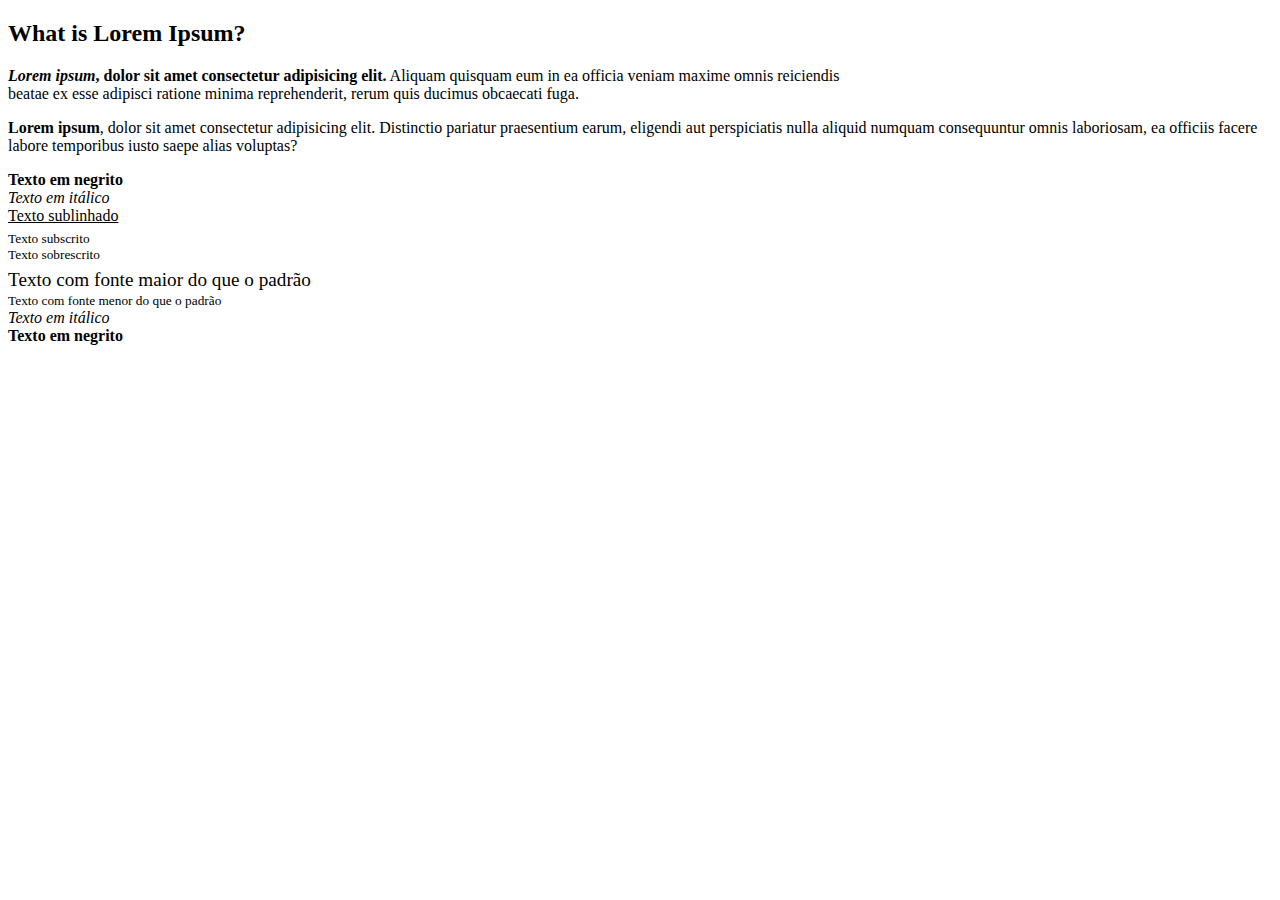
<file: Frontend_2024/paginadaaula/index.html>
<!DOCTYPE html>
<html lang="pt-BR">
<head>
    <meta charset="UTF-8">
    <title>Página inicial</title>
</head>
<body>
    <h2>What is Lorem Ipsum?</h2>
    <p><b><i>Lorem ipsum</i>, dolor sit amet consectetur adipisicing elit.</b> Aliquam quisquam eum in ea officia veniam maxime omnis reiciendis </br> beatae ex esse adipisci ratione minima reprehenderit, rerum quis ducimus obcaecati fuga.</p>
    <p><strong> Lorem ipsum</strong>, dolor sit amet consectetur adipisicing elit. Distinctio pariatur praesentium earum, eligendi aut perspiciatis nulla aliquid numquam consequuntur omnis laboriosam, ea officiis facere labore temporibus iusto saepe alias voluptas?</p>

    <p>
        <b>Texto em negrito</b><br>
        <i>Texto em itálico</i><br>
        <u>Texto sublinhado</u><br>
        <sub>Texto subscrito</sub><br>
        <sup>Texto sobrescrito</sup><br>
        <big>Texto com fonte maior do que o padrão</big><br>
        <small>Texto com fonte menor do que o padrão</small><br>
        <em>Texto em itálico</em><br>
        <strong>Texto em negrito</strong>
    </p>
    
</body>
</html>
</file>
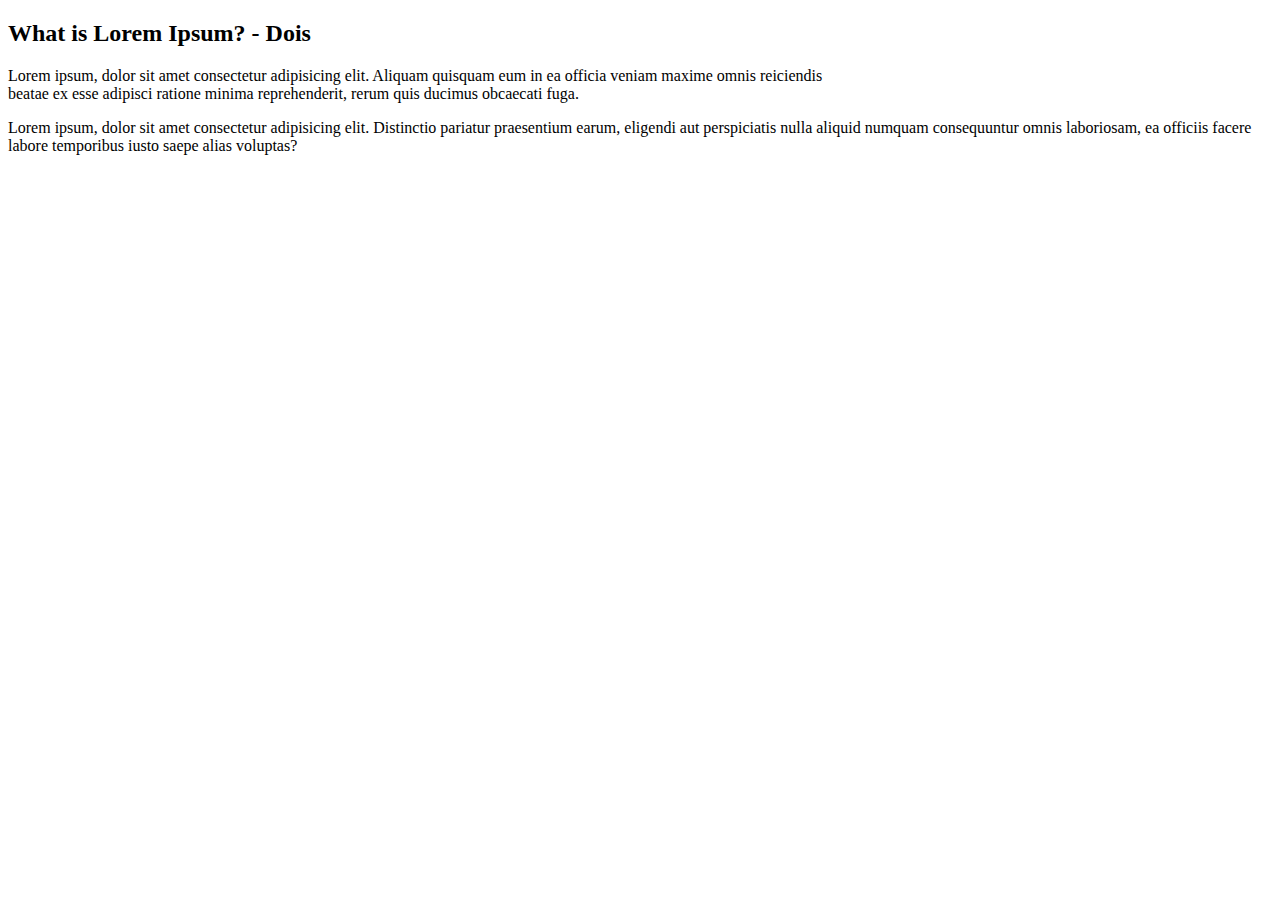
<file: Frontend_2024/paginadaaula/pastadois/index.html>
<!DOCTYPE html>
<html lang="pt-BR">
<head>
    <meta charset="UTF-8">
    <title>Página Dois</title>
</head>
<body>
    <h2>What is Lorem Ipsum? - Dois</h2>
    <p>Lorem ipsum, dolor sit amet consectetur adipisicing elit. Aliquam quisquam eum in ea officia veniam maxime omnis reiciendis </br> beatae ex esse adipisci ratione minima reprehenderit, rerum quis ducimus obcaecati fuga.</p>
    <p>Lorem ipsum, dolor sit amet consectetur adipisicing elit. Distinctio pariatur praesentium earum, eligendi aut perspiciatis nulla aliquid numquam consequuntur omnis laboriosam, ea officiis facere labore temporibus iusto saepe alias voluptas?</p>
</body>
</html>
</file>
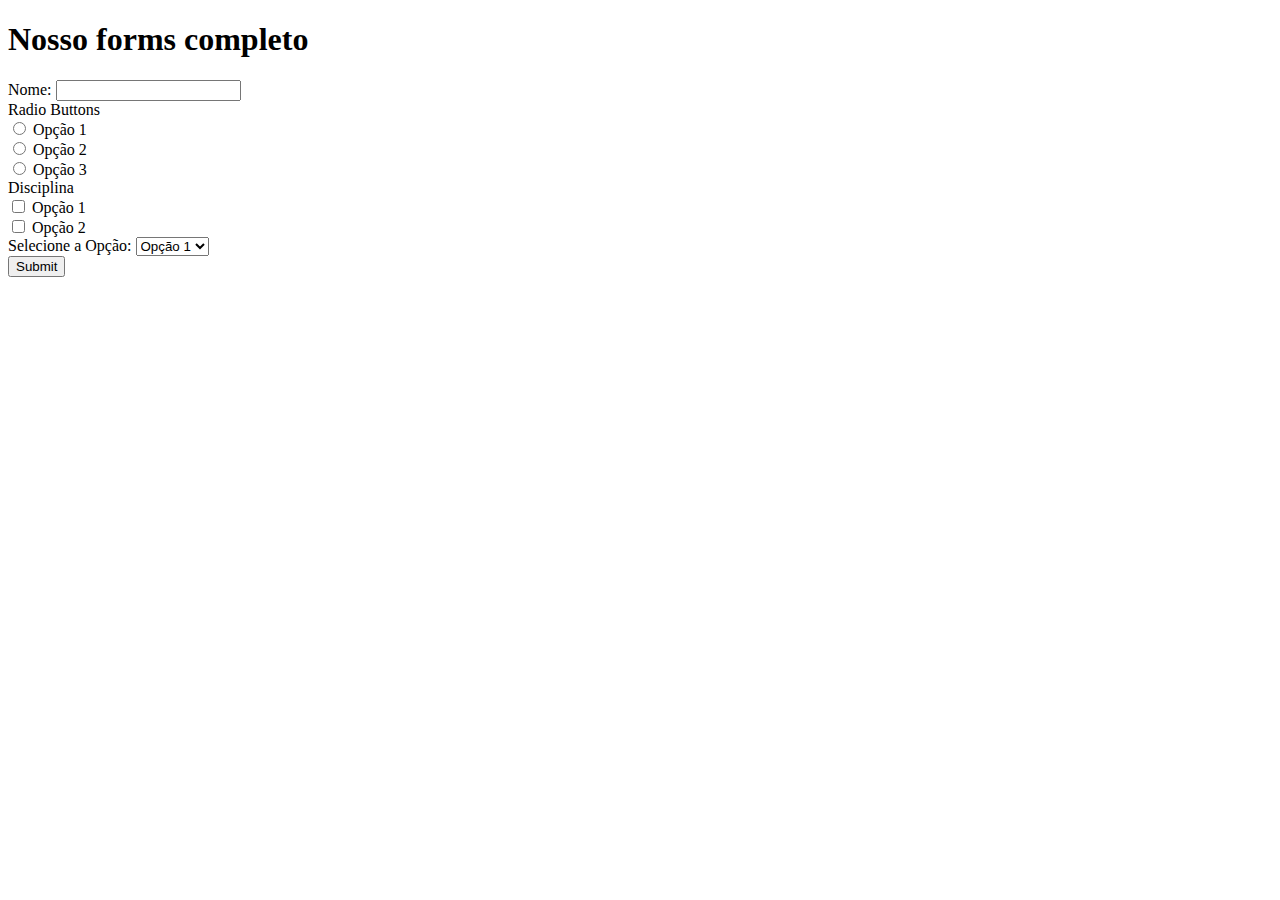
<file: Frontend_2024/aula_front_23.10.24.html>
<!DOCTYPE html>
<html lang="pt-br">
<head>
    <meta charset="UTF-8">
    <meta name="viewport" content="width=device-wdith,inital-scale=1.0">
    <title>Forms Completo</title>
</head>
<body>

    <h1>Nosso forms completo</h1>
    <form id="FormCompleto" class="FormsCompleto" method="get" action="paginaexemplo.html">
        <label for="campoName" id="lblNome">Nome</label>:
        <input type="text" id="campoName" name="nome">
<br>
        <label>Radio Buttons</label>
        <br>
        <input type="radio" id="opção1" name="opção" value="opção1">
        <label for="opção1">Opção 1</label>
        <br>
        <input type="radio" id="opção2" name="opção" value="opção2">
        <label for="opção2">Opção 2</label>
        <br>
        <input type="radio" id="opção3" name="opção" value="opção3">
        <label for="opção3">Opção 3</label>
<br>
        <label>Disciplina</label>
        <br>
        <input type="checkbox" id="checkbox1" name="Disciplina" value="checkboxv1">
        <label for="checkbox1">Opção 1</label>
        <br>
        <input type="checkbox" id="checkbox2" name="Disciplina" value="checkboxv2">
        <label for="checkbox2">Opção 2</label>
        <br>
        <label for="selecionarOpção">Selecione a Opção:</label>
        <select id="selecionarOpção" name="selecionarOpção">
            <option value="opcao1">Opção 1</option>
            <option value="opcao2">Opção 2</option>
        </select>
        
        <br>
        <input type="submit">
    </form>
</body>
</html>
</file>
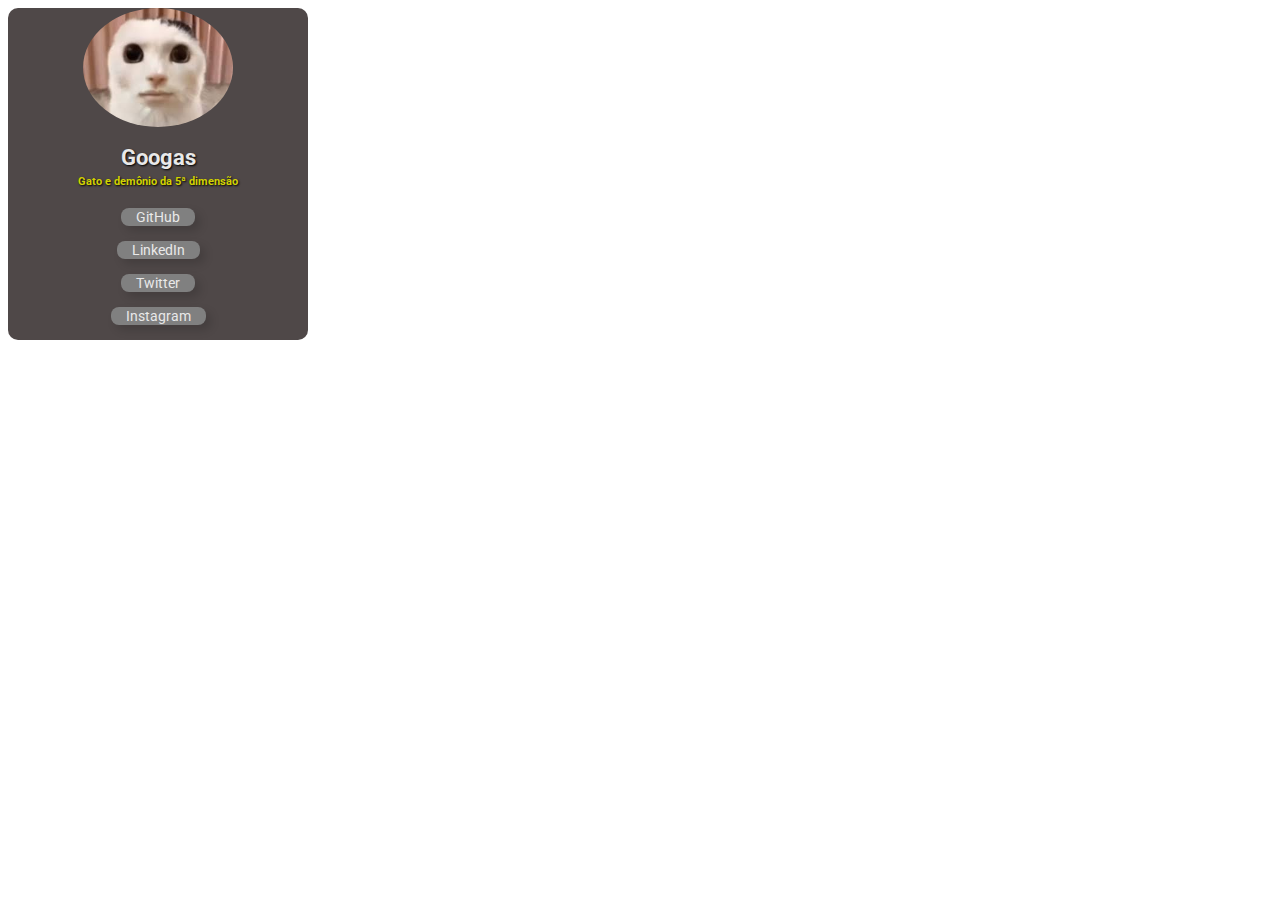
<file: Frontend_2024/aula_front_301024.html>
<!DOCTYPE html>
<html lang="pt-BR">
<head>
    <link rel="preconnect" href="https://fonts.googleapis.com">
    <link rel="preconnect" href="https://fonts.gstatic.com" crossorigin>
    <link href="https://fonts.googleapis.com/css2?family=Roboto:ital,wght@0,100;0,300;0,400;0,500;0,700;0,900;1,100;1,300;1,400;1,500;1,700;1,900&display=swap" rel="stylesheet">
    <meta charset="UTF-8">
    <meta name="viewport" content="width=device-width, initial-scale=1.0">
    <title>Card de Perfil</title>
    <link rel="stylesheet" type="text/css" href="aula_front_30.10.24.css">
</head>
<body>
    <div id="cardid" class="perfilcard">
        <img class="card_img_de_perfil" src="gato.jpg">
        <h2 class="card_heading">Googas</h2>
        <p class="card_descrição_perfil"><strong>Gato e demônio da 5ª dimensão</strong></p>
        <button class="card_botaogit">GitHub</button>
        <button class="card_botaolinked">LinkedIn</button>
        <button class="card_botaox">Twitter</button>
        <button class="card_botaoig">Instagram</button>
    </div>
</body>
</html>
</file>
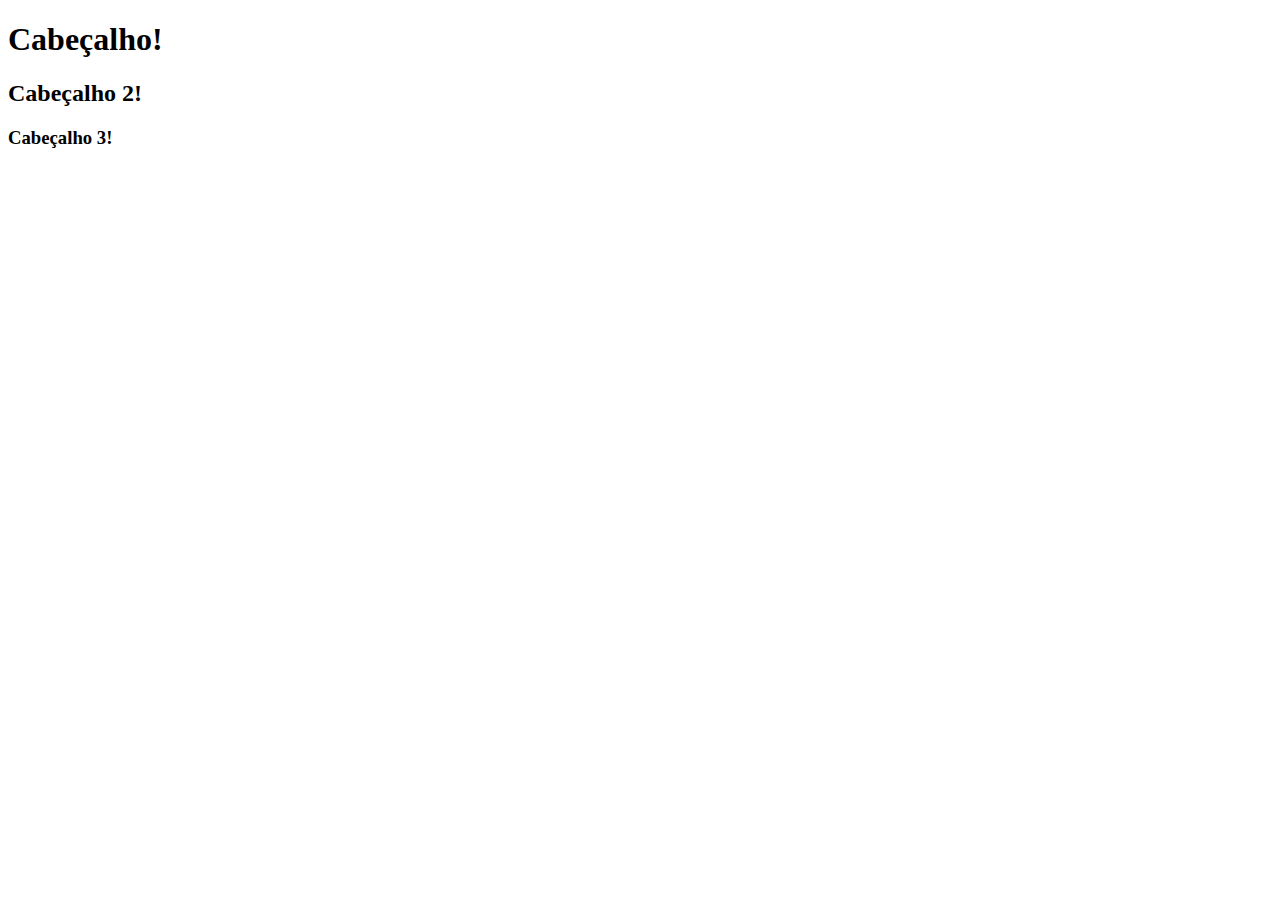
<file: Frontend_2024/paginadaaula/index2.html>
<!DOCTYPE html>
<html lang="pt-BR">
<head>
    <meta charset="UTF-8">
    <title>Document</title>
</head>
<body>
    <h1>Cabeçalho!</h1>
    <h2>Cabeçalho 2!</h2>
    <h3>Cabeçalho 3!</h3>
</body>
</html>
</file>
<file: Frontend_2024/aula_front_30.10.24.css>
button {
    font-size: 14px;
    font-family: Roboto;
    border: none;
    color:rgb(233, 233, 233);
    background-color: gray;
    border-radius: 8px;
    cursor: pointer;
    display: block;
    margin: auto;
    margin-top: 15px;
    transition: 0.15s;
    padding-left: 15px;
    padding-right: 15px;
    box-shadow: 5px 5px 10px rgba(0, 0, 0, 0.15);
}
button:hover {
    color: gray;
    background-color: white;
    opacity: 0.7;
}
button:active{
    opacity: 0.3;
    color: gray;
    background-color: white;
}
.perfilcard {
    display: inline-block;
    background-color: rgb(79, 72, 72);
    width: 300px;
    border-color: black;
    border-radius: 10px;
}
.card_img_de_perfil {
    display: block;
    margin: auto;
    width: 150px;
    width: 150px;
    border-radius: 50%;
}
.card_heading {
    text-align: center;
    color: rgb(233, 233, 233);
    font-weight: bolder;
    margin-bottom: 5px;
    font-family: Roboto;
    font-size: 22px;
    text-shadow: 1px 1px 2px rgb(0,0,0)
}
.card_descrição_perfil {
    text-align: center; 
    color: rgb(210, 210, 0);
    margin-top: 0px;
    margin-bottom: 20px;
    font-family: Roboto;
    font-size: 11px;
    text-shadow: 1px 1px 2px rgb(0,0,0);
}
.card_botaoig {
    margin-bottom: 15px;
}
</file>
